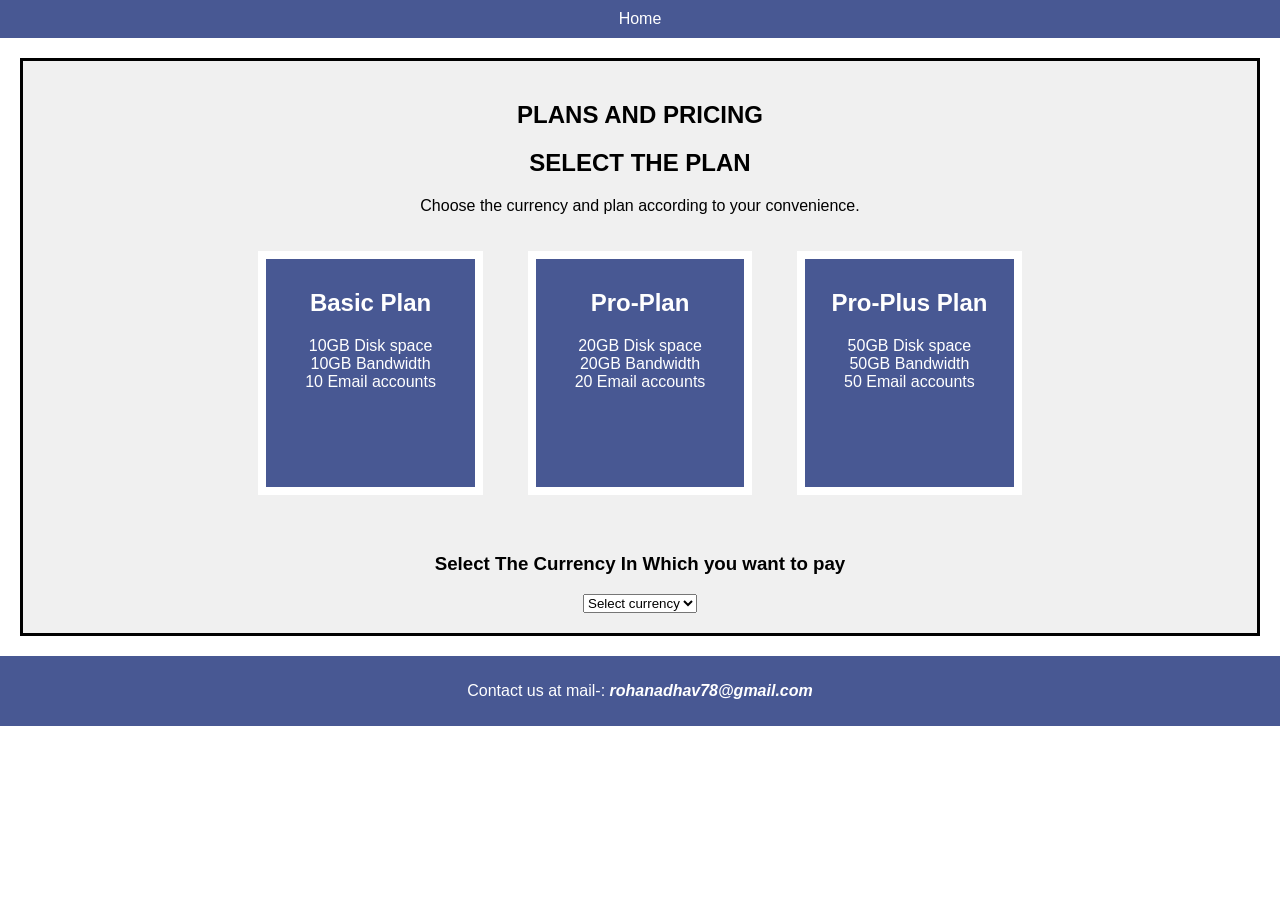
<file: index.html>
<!DOCTYPE html>
<html lang="en">

<head>
    <meta charset="UTF-8">
    <meta name="viewport" content="width=device-width, initial-scale=1.0">
    <title>Pricing Page</title>
    <link rel="icon" href="/images/icon.png">
    <style>
        body {
    font-family: 'Arial', sans-serif;
    margin: 0;
    padding: 0;
}

header {
    background-color: #485893;
    color: white;
    padding: 10px;
    text-align: center;
}

nav a {
    color: white;
    text-decoration: none;
    margin: 0 15px;
}

nav a img {
    vertical-align: middle;
}

main {
    padding: 20px;
}

#main-content {
    text-align: center;
    border: 3px solid black;
    color: black;
    padding: 20px;
    background-color: #f0f0f0;
}

.plan {
    border: 8px solid white;
    height: 5.5cm;
    width: 5cm;
    margin: 20px;
    padding: 10px;
    background-color: #485893;
    color: white;
    display: inline-block;
}

.verify {
    width: 18px;
}

#currency-selector {
    display: grid;
    place-items: center;
    color: black;
    margin-top: 20px;
}

#footer {
    background-color: #485893;
    padding: 10px;
    text-align: center;
}

#footer-text {
    color: white;
}

    </style>
</head>

<body>
    <header>
        <nav>
            <a href="/index.html">Home</a>
        </nav>
    </header>

    <main>
        <section id="main-content">
            <h1 class="hp">PLANS AND PRICING</h1>
            <h2 class="hp">SELECT THE PLAN</h2>
            <p class="hp">Choose the currency and plan according to your convenience.</p>

            <div class="plan" id="basic-plan">
                <h2>Basic Plan</h2>
                <p>
                    10GB Disk space <br>
                    10GB Bandwidth <br>
                    10 Email accounts
                </p>
            </div>

            <div class="plan" id="pro-plan">
                <h2>Pro-Plan</h2>
                <p>
                    20GB Disk space <br>
                    20GB Bandwidth <br>
                    20 Email accounts
                </p>
            </div>

            <div class="plan" id="proplus-plan">
                <h2>Pro-Plus Plan</h2>
                <p>
                    50GB Disk space <br>
                    50GB Bandwidth <br>
                    50 Email accounts
                </p>
            </div>

            <div id="currency-selector">
                <h3>Select The Currency In Which you want to pay</h3>
                <select name="currency" id="currency">
                    <option value="null">Select currency</option>
                    <option value="INR">INR</option>
                    <option value="USD">USD</option>
                    <option value="EURO">EUR</option>
                    <option value="AUD">AUD</option>
                    <option value="CAD">CAD</option>
                    <option value="YEN">YEN</option>
                </select>
            </div>
        </section>
    </main>

    <footer id="footer">
        <p id="footer-text">Contact us at mail-: <b><i>rohanadhav78@gmail.com</i></b></p>
    </footer>
</body>

</html>
</file>
